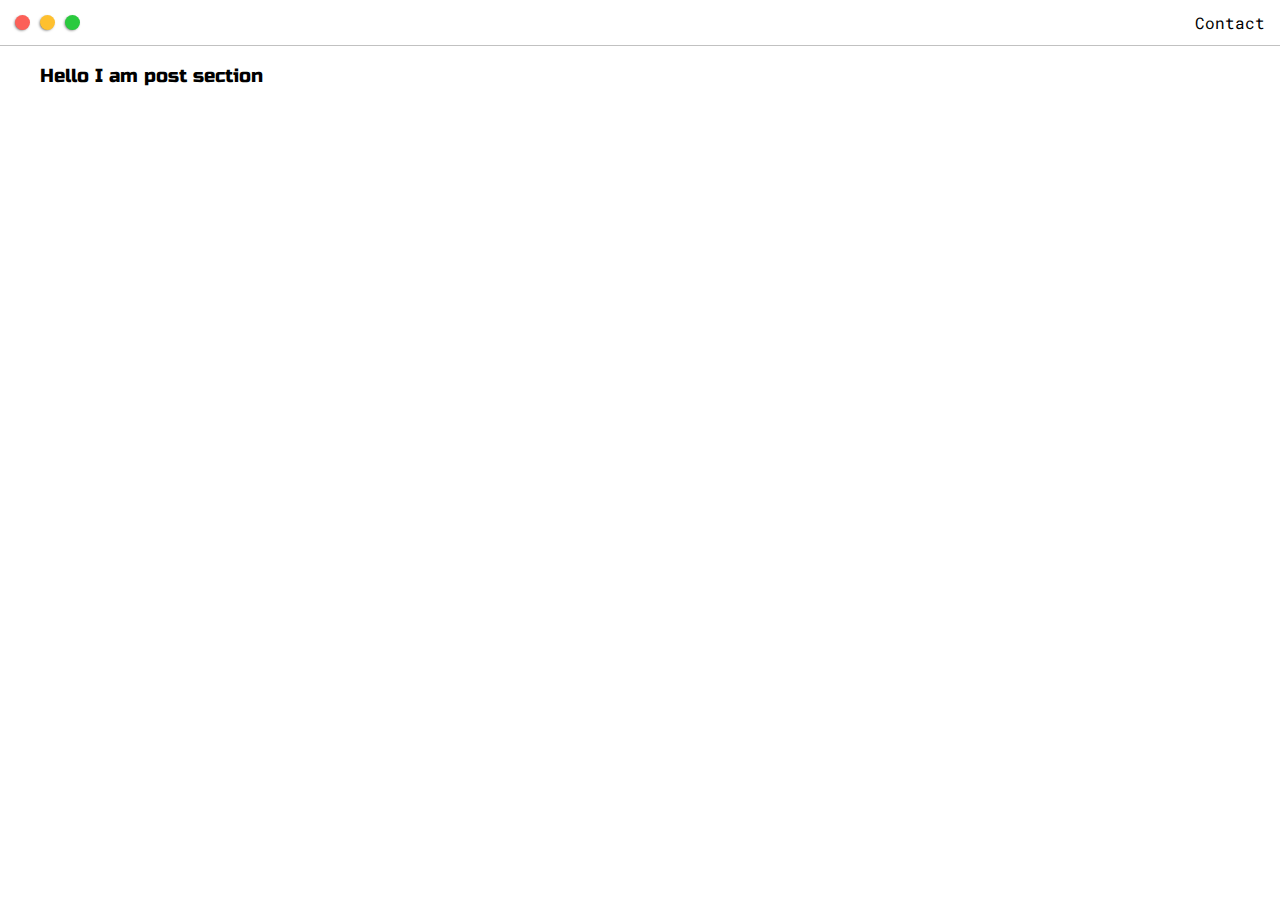
<file: post.html>
<!DOCTYPE html>
<html>
<head>
    <title>Projects</title>
    <meta name="viewport" content="width=device-width, 
    initial-scale=1, maximum-scale=1, minimum-scale=1" />
    
    <link rel="preconnect" href="https://fonts.gstatic.com">
    <link href="https://fonts.googleapis.com/css2?family=Russo+One&display=swap" rel="stylesheet">
    <link rel="preconnect" href="https://fonts.gstatic.com">
    <link href="https://fonts.googleapis.com/css2?family=Roboto+Mono:wght@500&display=swap" rel="stylesheet">

    <link rel="stylesheet" type="text/css" href="default.css">

</head>
<body>
    <div class="nav-wrapper">
        <div class="dots-wrapper">
            <div id="dot-1" class="browser-dot"></div>
            <div id="dot-2" class="browser-dot"></div>
            <div id="dot-3" class="browser-dot"></div>
        </div>
        
        <ul id="navigation">
            <li><a href="#">Contact</a></li>
        </ul>
    </div>

    <div class="main-container">
        <h3>Hello I am post section</h3>
    </div>
</body>
</html>
</file>
<file: default.css>
:root{
    --mainColor:#eaeaea;
    --secondarColor:#fff;

    --borderColor:#c1c1c1;

    --mainText:black;
    --secondaryText:#4b5156;

    --themeDotBorder: #24291e;

    --previewBg:rgb(251, 249, 243, 0.8);
    --previewShadow: #f0ead6;
    --buttonColor:#000;
}

html,body{
    padding: 0;
    margin:0;
}

body *{
    transition: 0.5s;
}

h1, h2, h3, h4, h5, h6, strong{
    color: var(--mainText);
    font-family: 'Russo One', sans-serif;
    font-weight: 500;

}

p,li,span,label,input,textarea{
    color: var(--secondaryText);
    font-family: 'Roboto Mono', monospace;
}

a{
    text-decoration: none;
    color:#17a2b8;
}

ul{
    list-style: none;
}

h1{font-size: 56px;}

.s1{
    background-color: var(--mainColor);
    border-bottom:1px solid var(--borderColor);
    overflow: auto;
}

.s2{
    background-color: var(--secondarColor);
    border-bottom:1px solid var(--borderColor);
    overflow: auto;
}

.main-container{
    width: 1200px;
    margin: 0 auto;
}

.greeting-wrapper{
    display: grid;
    text-align: center;
    align-content: center;
    min-height: 10em;
}

.intro-wrapper{
    background-color: var(--secondarColor);
    border: 1px solid var(--borderColor);
    border-radius:5px 5px 0 0;

    -webkit-box-shadow: -1px 1px 3px -1px rgba(0,0,0,0.75);
    -moz-box-shadow: -1px 1px 3px -1px rgba(0,0,0,0.75);
    box-shadow: -1px 1px 3px -1px rgba(0,0,0,0.75);

    display: grid;
    grid-template-columns: 1fr 1fr;
    grid-template-areas:
    'nav-wrapper nav-wrapper'
    'left-column right-column'
    ;
}

.nav-wrapper{
    border-radius:5px 5px 0 0;
    grid-area: nav-wrapper;
    border-bottom: 1px solid var(--borderColor);
    display: flex;
    justify-content: space-between;
    align-items: center;
    background-color: (var(--mainText));
}

#navigation{
    margin: 0;
    padding: 10px;
}

#navigation a{
    color: var(--mainText);
}

#navigation li{
    display: inline-block;
    margin-right: 5px;
    margin-left:5px;
}

.dots-wrapper{
    display: flex;
    padding:10px;

}

#dot-1{
    background-color: #FC6058;
}

#dot-2{
    background-color: #FEC02F ;
}

#dot-3{
    background-color: #2ACA3E ;
}

.browser-dot{
    background-color: black;
    height: 15px;
    width: 15px;
    border-radius: 50%;
    margin: 5px;

    -webkit-box-shadow: -1px 1px 3px -1px rgba(0,0,0,0.75);
    -moz-box-shadow: -1px 1px 3px -1px rgba(0,0,0,0.75);
    box-shadow: -1px 1px 3px -1px rgba(0,0,0,0.75);

}

.left-column{
    grid-area: left-column;
    padding-top: 50px;
    padding-bottom: 50px;
}

#profile_pic{
    display: block;
    margin: 0 auto;
    height: 200px;
    width: 200px;
    object-fit: cover;
    border: 2px solid var(--borderColor);
}

#theme-optins-wrapper{
    display: flex;
    justify-content: center;
}

.theme-dot{
    height: 30px;
    width: 30px;
    background-color: black;
    border-radius: 50%;

    margin: 5px;
    border: 2px solid var(--themeDotBorder);

    -webkit-box-shadow: -1px 1px 3px -1px rgba(0,0,0,0.75);
    -moz-box-shadow: -1px 1px 3px -1px rgba(0,0,0,0.75);
    box-shadow: -1px 1px 3px -1px rgba(0,0,0,0.75);

    cursor:pointer;
}

.theme-dot:hover{
    border-width: 5px;
}

#light-mode{
    background-color: #fff;
}
#blue-mode{
    background-color: #192734;
}
#green-mode{
    background-color: #78866b;
}
#purple-mode{
    background-color: #7E4C74;
}

#settings-note{
    font-size: 12px;
    font-style: initial;
    text-align: center;
}

.right-column{
    grid-area: right-column;
    display: grid;
    align-content: center;

    padding-top: 50px;
    padding-bottom: 50px;
    
}

#preview-shadow{
    background-color: var(--previewShadow);
    width: 300px;
    height: 180px;
    padding-left: 30px;
    padding-top: 30px;
}

#preview{
    width: 300px;
    border: 1.5px solid #17a2b8;
    background-color: var(--previewBg);
    padding: 15px;
    position: relative;

}

.corner{
    width: 7px;
    height: 7px;
    border-radius: 50%;
    border: 1.5px solid #17a2b8;
    background-color: #fff;
    position: absolute;
}

#corner-tl{
    top:-5px;
    left: -5px;
}

#corner-tr{
    top:-5px;
    right: -5px;
}

#corner-bl{
    bottom:-5px;
    left: -5px;
}

#corner-br{
    bottom:-5px;
    right: -5px;
}

.about-wrapper{
    display: grid;
    grid-template-columns: repeat(auto-fit,minmax(320px, 1fr));
    padding-bottom: 50px;
    padding-top: 50px;
    gap:100px;
}

#skills{
    display: flex;
    justify-content: space-evenly;
    background-color: var(--previewShadow);
}

.social-links{
    display: grid;
    align-content: center;
    text-align:center;
}

#social_img{
    width: 100%;
}

.post-wrapper{
    display: grid;
    grid-template-columns: repeat(auto-fit, 320px);
    gap: 20px;
    justify-content: center;
    padding: 50px; 
}

.post{
    border:1px solid var(--borderColor);
    -webkit-box-shadow: -2px 7px 21px -9px rgba(0,0,0,0.75);
    -moz-box-shadow: -2px 7px 21px -9px rgba(0,0,0,0.75);
    box-shadow: -2px 7px 21px -9px rgba(0,0,0,0.75);
}

.thumbnail{
    display: block;
    width: 100%;
    height: 180px;
    object-fit: cover;
}

.post-preview{
    background-color: #fff;
    padding:15px;
}

.post-title{
    color: black;
    margin: 0;
}

.post-intro{
    color:#4b5156;
    font-size: 14px;
}

#contact-form{
    display: block;
    max-width: 600px;
    margin:0 auto;
    border: 1px solid var(--borderColor);
    padding: 15px;
    border-radius: 5px;
    background-color: var(--mainColor);
    margin-top: 50px;
}

#contact-form label{
    line-height: 2.7em;
}

#contact-form textarea{
    min-height: 100px;
    font-size: 14px;
}

.input-field{
    width: 100%;
    padding-top: 10px;
    padding-bottom: 10px;
    background-color: bar(--secondarColor);
    border-radius: 5px;
    border: 1px solid var(--borderColor);
    font-size: 14px;
}

#submit-btn{
    margin-top: 10px;
    width: 100%;
    padding-top: 10px;
    padding-bottom: 10px;
    color:#fff;
    background-color: var(--buttonColor);
    border: none;
}



@media screen and (max-width: 1200px){
    .main-container{
        width: 95%;
    }
}

@media screen and (max-width: 1200px){
    .intro-wrapper{
        grid-template-columns: 1fr;
        grid-template-areas:
        'nav-wrapper'
        'left-column'
        'right-column';
    }
    .right-column{
        justify-content: center;
    }
}
</file>
